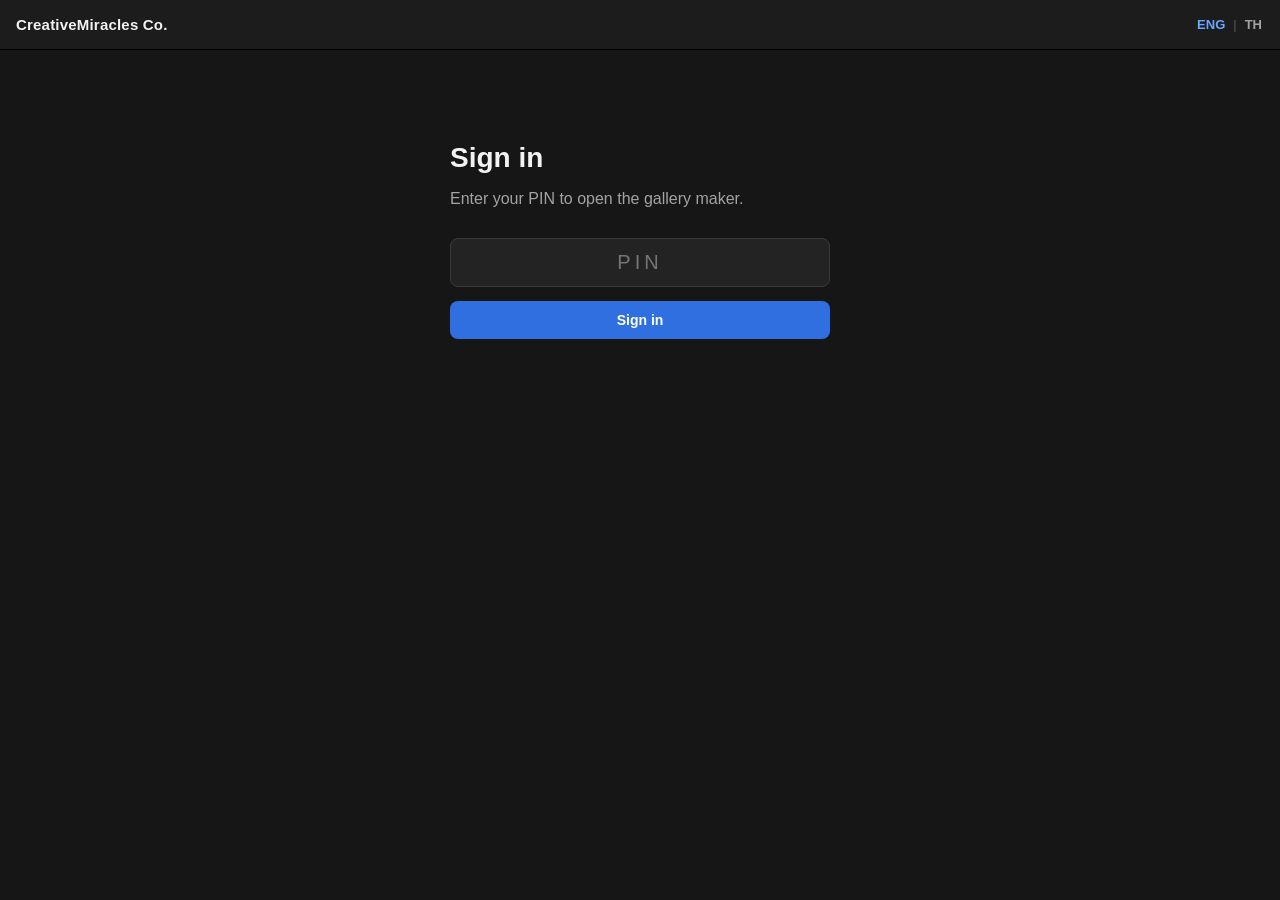
<file: index.html>
<!doctype html>
<html lang="en">
<head>
  <meta charset="utf-8">
  <meta name="viewport" content="width=device-width, initial-scale=1">
  <title>Gallery</title>
  <link rel="stylesheet" href="style.css">
</head>
<body>

  <!-- Full-page background picture (set by the code) -->
  <div id="bgLayer" class="bg-layer" hidden><div id="bgImg" class="bg-img"></div></div>

  <!-- Shown only inside LINE / Instagram / Facebook's own browser, where photos cannot be downloaded -->
  <div id="inApp" class="inapp" role="alert" hidden>
    <div class="inapp-text">
      <strong data-i18n="inapp.title">Open in Chrome or Safari to download photos</strong>
      <span data-i18n="inapp.steps">Tap the ⋯ menu (bottom right), then choose "Open in browser".</span>
    </div>
    <div class="inapp-btns">
      <button id="btnInAppCopy" class="btn small" type="button" data-i18n="inapp.copy">Copy link</button>
      <button id="btnInAppClose" class="inapp-x" type="button" aria-label="Close" data-i18n-aria="close">×</button>
    </div>
  </div>

  <!-- Top bar -->
  <header class="topbar" id="topbar">
    <div class="brand" id="brand">Gallery</div>
    <div class="bar-right">
      <div class="actions" id="actions" hidden>
        <button id="btnFavFilter" class="pill" type="button" data-i18n-aria="fav" aria-label="Favorites">
          <svg viewBox="0 0 24 24" width="16" height="16" class="heart-icon"><path d="M12 21s-7.5-4.6-9.6-9.2C.9 8.4 2.6 5 6 5c2 0 3.4 1.1 4 2.2h4C14.6 6.1 16 5 18 5c3.4 0 5.1 3.4 3.6 6.8C19.5 16.4 12 21 12 21z"/></svg>
          <span class="lbl" data-i18n="fav">Favorites</span> <span id="favCount">0</span>
        </button>
        <button id="btnDownloadAll" class="pill" type="button" data-i18n-aria="dlAll" data-i18n-title="dlAll" aria-label="Download all">
          <svg viewBox="0 0 24 24" width="16" height="16"><path d="M12 4v11m0 0l-4.5-4.5M12 15l4.5-4.5M5 19h14" fill="none" stroke="currentColor" stroke-width="2" stroke-linecap="round" stroke-linejoin="round"/></svg>
          <span class="lbl" data-i18n="dlAll">Download all</span>
        </button>
        <button id="btnSend" class="pill primary" type="button" data-i18n="send">Send my picks</button>
      </div>
      <div class="lang" id="langSwitch" role="group" data-i18n-aria="lang.aria" aria-label="Language">
        <button type="button" data-lang="en">ENG</button><span class="sep" aria-hidden="true">|</span><button type="button" data-lang="th">TH</button>
      </div>
    </div>
  </header>

  <main>
    <!-- ============ GALLERY MAKER (shown when the page is opened without a gallery) ============ -->
    <section id="setup" class="setup" hidden>

      <!-- PIN screen -->
      <div id="pinBox" class="pin-box" hidden>
        <h1 data-i18n="pin.title">Sign in</h1>
        <p class="muted" data-i18n="pin.intro">Enter your PIN to open the gallery maker.</p>
        <p id="keyWarning" class="warn" hidden data-i18n="warn.worker">You haven't connected your Cloudflare Worker yet.</p>
        <input id="inPin" type="password" inputmode="numeric" autocomplete="current-password" data-i18n-ph="pin.ph" placeholder="PIN">
        <p id="pinError" class="warn" hidden></p>
        <button id="btnLogin" class="btn primary wide" type="button" data-i18n="pin.go">Sign in</button>
      </div>

      <!-- The maker -->
      <div id="makerBox" class="setup-grid" hidden>

        <div class="controls">
          <div class="maker-head">
            <h1 data-i18n="mk.title">Gallery maker</h1>
            <div class="row tight">
              <button id="btnMine" class="btn small" type="button" data-i18n="mine">My galleries</button>
              <button id="btnLogout" class="btn small ghost" type="button" data-i18n="pin.out">Sign out</button>
            </div>
          </div>

          <!-- My galleries -->
          <div id="mineBox" hidden>
            <div class="row tight"><button id="btnNew" class="btn primary small" type="button" data-i18n="mine.new">New gallery</button></div>
            <p id="mineError" class="warn" hidden></p>
            <p id="mineEmpty" class="muted small" hidden data-i18n="mine.empty">No galleries yet.</p>
            <ul id="mineList" class="mine-list"></ul>
          </div>

          <!-- New / edit gallery -->
          <div id="formBox">
            <p class="muted" data-i18n="mk.intro">Paste a Google Drive folder, choose how the gallery looks, then save to get a link for your customer.</p>

            <label class="block"><span data-i18n="mk.folder">Google Drive folder link</span>
              <input id="inFolder" type="text" placeholder="https://drive.google.com/drive/folders/...">
            </label>
            <p class="hint" data-i18n-html="mk.hint">The folder must be shared as <b>Anyone with the link → Viewer</b>.</p>
            <button id="btnLoad" class="btn primary" type="button" data-i18n="mk.load">Load folder</button>
            <p id="setupError" class="warn" hidden></p>
            <p id="loadInfo" class="muted small" hidden></p>

            <div id="options" class="options" hidden>

              <div class="group">
                <label class="check"><input type="checkbox" id="inShowTitle" checked> <span data-i18n="mk.showTitle">Show title</span></label>
                <input id="inTitle" type="text" maxlength="80" data-i18n-ph="mk.titlePh" placeholder="e.g. Graduation Day">
                <label class="check"><input type="checkbox" id="inShowBy" checked> <span data-i18n="mk.showBy">Show studio name</span></label>
                <input id="inBy" type="text" maxlength="60" data-i18n-ph="mk.byPh" placeholder="e.g. Miracle Studio">
              </div>

              <div class="group">
                <div class="group-title" data-i18n="mk.layout">Layout</div>
                <div class="seg" id="segLayout">
                  <button type="button" data-l="grid" data-i18n="layout.grid">Photo Grid</button>
                  <button type="button" data-l="square" data-i18n="layout.square">Square</button>
                  <button type="button" data-l="column" data-i18n="layout.column">Column</button>
                  <button type="button" data-l="oneup" data-i18n="layout.oneup">One-up</button>
                </div>
                <p class="hint" id="layoutHint"></p>
                <label class="range" id="rowC"><span data-i18n="mk.colsC">Photos per row on a computer</span> <b id="vC"></b>
                  <input id="inC" type="range" min="2" max="8" step="1">
                </label>
                <label class="range" id="rowM"><span data-i18n="mk.colsM">Photos per row on a phone</span> <b id="vM"></b>
                  <input id="inM" type="range" min="1" max="4" step="1">
                </label>
                <label class="range"><span data-i18n="mk.gap">Space between photos</span> <b id="vG"></b>
                  <input id="inG" type="range" min="0" max="24" step="1">
                </label>
              </div>

              <div class="group">
                <div class="group-title" data-i18n="mk.bg">Background picture</div>
                <p class="hint" id="bgHint"></p>
                <div id="bgPicker" class="bg-picker"></div>
                <label class="range"><span data-i18n="mk.dim">Darkness</span> <b id="vDim"></b>
                  <input id="inDim" type="range" min="0" max="90" step="5">
                </label>
                <label class="range"><span data-i18n="mk.blur">Blur</span> <b id="vBl"></b>
                  <input id="inBl" type="range" min="0" max="20" step="1">
                </label>
              </div>

              <div class="group">
                <label class="check"><input type="checkbox" id="inDl" checked> <span data-i18n="mk.dl">Show download buttons</span></label>
                <p class="hint" data-i18n="mk.dlHint">Unticking this only hides the buttons.</p>
              </div>

              <div class="group">
                <div class="group-title" data-i18n="mk.desc">Link preview text</div>
                <input id="inDesc" type="text" maxlength="140" data-i18n-ph="mk.descPh" placeholder="e.g. Pick your favorite photos here">
                <p class="hint" data-i18n="mk.descHint">The small text under the title when the link is shared in LINE and other chats.</p>
              </div>

              <div class="result">
                <button id="btnSave" class="btn primary wide" type="button" data-i18n="mk.save">Save &amp; get link</button>
                <p id="saveMsg" class="warn" hidden></p>
                <p id="unsavedMsg" class="hint" hidden data-i18n="mk.unsaved">You changed something.</p>

                <div id="linksBox" hidden>
                  <p class="muted" data-i18n="res.share">Send this link to your customer.</p>
                  <input id="outLink" type="text" readonly>
                  <div class="row">
                    <button id="btnCopyLink" class="btn primary" type="button" data-i18n="res.copy">Copy link</button>
                    <a id="btnOpenLink" class="btn" target="_blank" rel="noopener" data-i18n="res.open">Open gallery</a>
                  </div>
                  <p class="hint" data-i18n="res.cache">LINE remembers link previews.</p>
                  <details class="direct">
                    <summary data-i18n="res.direct">Direct link (no picture banner)</summary>
                    <input id="outDirect" type="text" readonly>
                    <div class="row"><button id="btnCopyDirect" class="btn small" type="button" data-i18n="res.copy">Copy link</button></div>
                  </details>
                </div>
              </div>
            </div>
          </div>
        </div>

        <div class="preview" id="previewBox" hidden>
          <div class="preview-bar">
            <span class="muted" data-i18n="prev">Preview</span>
            <div class="seg small" id="segDevice">
              <button type="button" data-dev="desktop" class="on" data-i18n="dev.desktop">Computer</button>
              <button type="button" data-dev="phone" data-i18n="dev.phone">Phone</button>
            </div>
          </div>
          <div class="frame-wrap" id="frameWrap">
            <iframe id="previewFrame" title="Gallery preview"></iframe>
          </div>
        </div>

      </div>
    </section>

    <!-- ============ GALLERY ============ -->
    <section id="gallery" hidden>
      <div class="hero" id="hero">
        <h1 id="title"></h1>
        <p id="by"></p>
        <p id="count" class="muted"></p>
      </div>
      <div id="status" class="status"></div>
      <ul id="grid" class="grid"></ul>
      <div id="more" class="more" hidden></div>   <!-- when this comes near the screen, the next photos are drawn -->

      <footer id="contact" class="contact" hidden>
        <p id="contactText"></p>
        <div class="row" id="contactLinks"></div>
      </footer>
    </section>

    <!-- ERROR / MESSAGE -->
    <section id="message" class="message" hidden></section>
  </main>

  <!-- LIGHTBOX (big photo viewer) -->
  <div id="lightbox" class="lightbox" hidden>
    <div class="lb-top">
      <div class="lb-left">
        <button id="lbClose" class="icon-btn" type="button" data-i18n-aria="lb.back" aria-label="Back">
          <svg viewBox="0 0 24 24" width="20" height="20"><path d="M15 5l-7 7 7 7" fill="none" stroke="currentColor" stroke-width="2.2" stroke-linecap="round" stroke-linejoin="round"/></svg>
        </button>
        <span id="lbCounter" class="lb-counter"></span>
      </div>
      <div class="lb-right">
        <button id="lbFav" class="icon-btn" type="button" data-i18n-aria="lb.fav" aria-label="Favorite">
          <svg viewBox="0 0 24 24" width="22" height="22" class="heart-icon"><path d="M12 21s-7.5-4.6-9.6-9.2C.9 8.4 2.6 5 6 5c2 0 3.4 1.1 4 2.2h4C14.6 6.1 16 5 18 5c3.4 0 5.1 3.4 3.6 6.8C19.5 16.4 12 21 12 21z"/></svg>
        </button>
        <a id="lbDownload" class="icon-btn" target="_blank" rel="noopener" data-i18n-aria="lb.dl" aria-label="Download">
          <svg viewBox="0 0 24 24" width="22" height="22"><path d="M12 4v11m0 0l-4.5-4.5M12 15l4.5-4.5M5 19h14" fill="none" stroke="currentColor" stroke-width="2" stroke-linecap="round" stroke-linejoin="round"/></svg>
        </a>
      </div>
    </div>

    <button id="lbPrev" class="nav-btn prev" type="button" data-i18n-aria="lb.prev" aria-label="Previous">
      <svg viewBox="0 0 24 24" width="22" height="22"><path d="M15 5l-7 7 7 7" fill="none" stroke="currentColor" stroke-width="2.4" stroke-linecap="round" stroke-linejoin="round"/></svg>
    </button>
    <div id="lbStage" class="lb-stage"></div>
    <button id="lbNext" class="nav-btn next" type="button" data-i18n-aria="lb.next" aria-label="Next">
      <svg viewBox="0 0 24 24" width="22" height="22"><path d="M9 5l7 7-7 7" fill="none" stroke="currentColor" stroke-width="2.4" stroke-linecap="round" stroke-linejoin="round"/></svg>
    </button>
  </div>

  <!-- SEND MY PICKS (popup) -->
  <div id="sendModal" class="modal" hidden>
    <div class="modal-box">
      <h2 data-i18n="send.title">Your favorite photos</h2>
      <p class="muted" id="sendInfo"></p>
      <textarea id="sendText" readonly rows="8"></textarea>
      <div class="row">
        <button id="btnCopyList" class="btn primary" type="button" data-i18n="send.copy">Copy list</button>
        <button id="btnDownloadList" class="btn" type="button" data-i18n="send.txt">Download .txt</button>
        <button id="btnSendZip" class="btn" type="button" data-i18n="send.dl" hidden>Download my favorites (zip)</button>
        <button id="btnKeepPicks" class="btn" type="button" data-i18n="send.keep" hidden>Copy link to keep my picks in another browser</button>
        <button id="btnCloseSend" class="btn ghost" type="button" data-i18n="close">Close</button>
      </div>
      <p class="muted small" id="sendContactHint" hidden data-i18n="send.hint">Now send the list to your photographer.</p>
      <div class="row" id="sendContacts"></div>
    </div>
  </div>

  <!-- DOWNLOAD (popup): big Google Drive button first, zip of favorites below -->
  <div id="dlModal" class="modal" hidden>
    <div class="modal-box">
      <h2 data-i18n="dl.zipTitle">Download photos</h2>
      <p class="dl-warn" id="dlInApp" hidden data-i18n="inapp.dl">Downloads do not work inside this app. Open the page in Chrome or Safari first.</p>

      <!-- Main way: Google Drive packs everything for the customer -->
      <div class="dl-drive-card" id="dlDriveCard">
        <span class="dl-badge" data-i18n="dl.best">Best for all photos</span>
        <a id="btnOpenDrive" class="dl-drive-btn" target="_blank" rel="noopener">
          <svg viewBox="0 0 24 24" width="26" height="26" aria-hidden="true"><path d="M12 4v11m0 0l-4.5-4.5M12 15l4.5-4.5M5 20h14" fill="none" stroke="currentColor" stroke-width="2.4" stroke-linecap="round" stroke-linejoin="round"/></svg>
          <span data-i18n="dl.driveBtn">Download all from Google Drive</span>
        </a>
        <p class="dl-drive-how" data-i18n="dl.driveHow">Google Drive opens in a new tab. Tap the folder name at the top, then Download.</p>
      </div>

      <!-- Extra: zip of only the photos the customer picked (made on their own device) -->
      <div id="dlNew" class="dl-fav" hidden>
        <h3 data-i18n="dl.favTitle">Only want your favorites?</h3>
        <p class="muted small" data-i18n="dl.favIntro">Get just the photos you picked in one zip file.</p>
        <label class="check dl-videos" id="dlVideosWrap" hidden>
          <input type="checkbox" id="dlVideos" checked> <span data-i18n="dl.videos">Include videos</span>
        </label>
        <p class="muted dl-summary" id="dlSummary"></p>
        <p class="muted small" id="dlPartsNote" hidden data-i18n="dl.partsNote"></p>
        <ul class="dl-parts" id="dlParts"></ul>
        <div class="row" id="dlAllRow" hidden>
          <button id="btnDlAllParts" class="btn" type="button"></button>
        </div>
        <p class="dl-warn" id="dlWarn" role="status" hidden></p>
        <p class="muted small" data-i18n="dl.tip">Keep this window open until the zip is saved.</p>
      </div>

      <div class="row">
        <button id="btnCloseDl" class="btn ghost" type="button" data-i18n="close">Close</button>
      </div>
    </div>
  </div>

  <script src="config.js"></script>
  <script src="lang.js"></script>
  <script src="zip.js"></script>
  <script src="app.js"></script>
</body>
</html>
</file>
<file: style.css>
/* ---------- Colors & sizes (easy to change) ---------- */
:root {
  --bg: #161616;
  --panel: #232323;
  --panel-2: #2d2d2d;
  --line: #3a3a3a;
  --text: #f2f2f2;
  --muted: #a3a3a3;
  --accent: #2f6fe0;       /* white text on this = 4.7:1 contrast */
  --accent-hover: #2560c8;
  --accent-text: #6aa6ff;  /* blue for text on dark: 6.8:1 contrast */
  --heart: #ff4d6d;
}

* { box-sizing: border-box; }
[hidden] { display: none !important; }

/* The page color goes on <html> only, so the background picture can sit above it */
html {
  background: var(--bg);
  color: var(--text);
  font-family: -apple-system, "Segoe UI", Roboto, "Helvetica Neue", Arial, "Noto Sans Thai", sans-serif;
}
body { margin: 0; background: transparent; }
body.noscroll { overflow: hidden; }
.muted { color: var(--muted); }

/* ---------- Whole-page background picture ---------- */
.bg-layer {
  position: fixed; inset: 0; z-index: -1; overflow: hidden;
  --dim: .5; --blur: 0px;
}
.bg-img {
  position: absolute; inset: -40px;          /* a bit bigger so blurred edges stay hidden */
  background: center / cover no-repeat;
  filter: blur(var(--blur));
}
.bg-layer::after {                            /* the dark layer on top of the picture */
  content: ""; position: absolute; inset: 0;
  background: rgba(0, 0, 0, var(--dim));
}

/* ---------- Top bar ---------- */
.topbar {
  position: sticky; top: 0; z-index: 20;
  height: 50px; padding: 0 16px;
  display: flex; align-items: center; justify-content: space-between;
  background: rgba(30, 30, 30, .88);
  backdrop-filter: blur(10px);
  border-bottom: 1px solid #000;
}
.brand {
  font-weight: 700; font-size: 15px; letter-spacing: .2px;
  min-width: 0; margin-right: 10px;
  overflow: hidden; text-overflow: ellipsis; white-space: nowrap;
}
.bar-right { display: flex; align-items: center; gap: 12px; flex-shrink: 0; }
.actions { display: flex; gap: 8px; flex-shrink: 0; }

/* ENG | TH switch. The chosen language is blue. */
.lang { display: flex; align-items: center; gap: 6px; font-size: 13px; font-weight: 700; white-space: nowrap; }
.lang button {
  padding: 6px 2px; border: 0; background: none; cursor: pointer;
  font: inherit; color: var(--muted);
}
.lang button:hover { color: var(--text); }
.lang button.on { color: var(--accent-text); }
.lang .sep { color: #5a5a5a; font-weight: 400; }

/* On a phone the top bar is tight: hide the studio name and show icons only */
@media (max-width: 520px) {
  .topbar { padding: 0 10px; }
  .bar-right { gap: 8px; width: 100%; justify-content: flex-end; }
  .actions { gap: 6px; }
  .pill { padding: 0 10px; font-size: 12px; }
  .topbar.has-actions .brand { display: none; }
  .topbar.has-actions .bar-right { justify-content: space-between; }
  .pill .lbl { display: none; }
  #btnFavFilter, #btnDownloadAll { padding: 0 11px; }
}

.pill {
  display: inline-flex; align-items: center; gap: 6px;
  height: 34px; padding: 0 14px;
  background: var(--panel-2); color: var(--text);
  border: 0; border-radius: 999px; cursor: pointer;
  font: inherit; font-size: 13px; font-weight: 600;
}
.pill:hover { background: #3a3a3a; }
.pill.primary { background: var(--accent); color: #fff; }
.pill.primary:hover { background: var(--accent-hover); }
.pill.active { background: #fff; color: #111; }
.pill.active .heart-icon path { fill: var(--heart); stroke: var(--heart); }

.heart-icon path { fill: none; stroke: currentColor; stroke-width: 2; stroke-linejoin: round; }

/* ---------- Title area (sits right on the background picture) ---------- */
.hero {
  text-align: center;
  padding: 96px 16px 56px;
  text-shadow: 0 2px 18px rgba(0, 0, 0, .65);
}
.hero.compact { padding: 40px 16px 20px; }
.hero h1 { margin: 0 0 10px; font-size: clamp(30px, 6vw, 52px); font-weight: 800; letter-spacing: -.5px; }
.hero p { margin: 4px 0; font-size: 16px; font-weight: 600; }
.hero p.muted { font-size: 13px; font-weight: 400; margin-top: 14px; color: #e4e4e4; }

.status {
  text-align: center; color: #e4e4e4; padding: 24px 16px 0; min-height: 24px;
  text-shadow: 0 1px 8px rgba(0, 0, 0, .8);
}

/* ---------- Photo layouts ---------- */
/* JS sets --cols, --gap and --row-h on the grid. These are fallbacks. */
.grid {
  --gap: 6px; --row-h: 300px; --cols: 4;
  list-style: none; margin: 0 auto; padding: var(--gap) var(--gap) 40px;
  max-width: 1400px;
  display: flex; flex-wrap: wrap; gap: var(--gap);
}

.tile {
  position: relative; overflow: hidden; cursor: pointer;
  background: #262626;
}
.tile::before { content: ""; display: block; padding-bottom: calc(100% / var(--r)); }

/* 1) Photo Grid: rows of equal height, photos keep their own shape (like Lightroom) */
.layout-grid::after { content: ""; flex-grow: 1000000; } /* keeps the last row from stretching */
.layout-grid .tile {
  width: calc(var(--r) * var(--row-h));
  flex-grow: calc(var(--r) * 100);
}

/* 2) Square: every photo is a neat square, same size */
.layout-square { display: grid; grid-template-columns: repeat(var(--cols), minmax(0, 1fr)); }
.layout-square .tile::before { padding-bottom: 100%; }

/* 3) Column: columns side by side, photos keep their shape */
.layout-column { display: flex; flex-wrap: nowrap; align-items: flex-start; gap: var(--gap); }
.layout-column .col { flex: 1 1 0; min-width: 0; list-style: none; }
.layout-column .col > ul { list-style: none; margin: 0; padding: 0; display: flex; flex-direction: column; gap: var(--gap); }
.layout-column .tile { width: 100%; }

/* 4) One-up: one big photo at a time, top to bottom */
.layout-oneup { flex-direction: column; flex-wrap: nowrap; align-items: center; gap: calc(var(--gap) * 2 + 6px); }
.layout-oneup .tile { width: min(100%, calc(var(--r) * 85vh), 960px); }

.tile .open {
  position: absolute; inset: 0; width: 100%; height: 100%;
  padding: 0; border: 0; background: none; cursor: pointer; display: block;
}
.tile img {
  position: absolute; inset: 0; width: 100%; height: 100%;
  object-fit: cover; opacity: 0; transition: opacity .35s ease, transform .35s ease;
}
.tile img.loaded { opacity: 1; }
.tile:hover img { transform: scale(1.03); }

.tile .name {
  position: absolute; left: 0; right: 0; bottom: 0; padding: 22px 10px 8px;
  font-size: 12px; color: #fff; text-align: left;
  background: linear-gradient(transparent, rgba(0,0,0,.65));
  opacity: 0; transition: opacity .2s; pointer-events: none;
  white-space: nowrap; overflow: hidden; text-overflow: ellipsis;
}
.tile:hover .name { opacity: 1; }

.tile .badge {
  position: absolute; top: 8px; left: 8px; pointer-events: none;
  width: 26px; height: 26px; border-radius: 50%;
  background: rgba(0,0,0,.6); display: grid; place-items: center;
}
.tile .badge svg { fill: #fff; }

.tile .fav {
  position: absolute; right: 6px; bottom: 6px; z-index: 2;
  width: 34px; height: 34px; border-radius: 50%; border: 0; cursor: pointer;
  background: rgba(0,0,0,.45); color: #fff;
  display: grid; place-items: center;
  opacity: 0; transition: opacity .2s, background .2s;
}
.tile:hover .fav, .tile .fav.on { opacity: 1; }
.fav.on .heart-icon path, .icon-btn.on .heart-icon path { fill: var(--heart); stroke: var(--heart); }
@media (hover: none) { .tile .fav { opacity: .85; } }

/* ---------- Admin panel ---------- */
.setup { max-width: 1280px; margin: 0 auto; padding: 32px 20px 80px; }
.setup-grid { display: grid; grid-template-columns: minmax(320px, 420px) minmax(0, 1fr); gap: 32px; align-items: start; }
@media (max-width: 900px) { .setup-grid { grid-template-columns: minmax(0, 1fr); } }

.controls h1 { margin: 0 0 6px; font-size: 30px; }
.controls label.block { display: block; margin: 20px 0 0; font-size: 13px; font-weight: 600; color: var(--muted); }
.controls input[type="text"] {
  width: 100%; margin-top: 6px; padding: 11px 14px;
  background: var(--panel); color: var(--text);
  border: 1px solid var(--line); border-radius: 8px; font: inherit; font-size: 15px;
}
.controls input[type="text"]:focus { outline: 2px solid var(--accent); border-color: transparent; }
.controls input[type="text"]:disabled { opacity: .45; }
.hint { font-size: 13px; color: var(--muted); margin: 10px 0 14px; line-height: 1.5; }
.small { font-size: 13px; line-height: 1.5; margin: 16px 0 0; }
.warn { background: #3a2a14; color: #ffcf8a; border-radius: 8px; padding: 10px 14px; font-size: 14px; }

.options { margin-top: 22px; }
.group { background: var(--panel); border: 1px solid var(--line); border-radius: 12px; padding: 16px; margin-bottom: 14px; }
.group-title { font-size: 13px; font-weight: 700; margin-bottom: 10px; }
.group input[type="text"] { margin: 6px 0 14px; }
.group input[type="text"]:last-child { margin-bottom: 0; }
.check { display: flex; align-items: center; gap: 10px; font-size: 14px; font-weight: 600; cursor: pointer; }
.check input { width: 18px; height: 18px; accent-color: var(--accent); }

.range { display: block; margin-top: 16px; font-size: 13px; font-weight: 600; color: var(--muted); }
.range b { float: right; color: var(--text); }
.range input { display: block; width: 100%; margin: 8px 0 0; accent-color: var(--accent); }

.seg { display: flex; flex-wrap: wrap; gap: 6px; }
.seg button {
  flex: 1 1 auto; padding: 9px 12px; cursor: pointer;
  background: var(--bg); color: var(--text);
  border: 1px solid var(--line); border-radius: 8px;
  font: inherit; font-size: 13px; font-weight: 600;
}
.seg button:hover { border-color: #666; }
.seg button.on { background: var(--accent); border-color: var(--accent); color: #fff; }
.seg.small button { padding: 6px 12px; font-size: 12px; }

.bg-picker {
  display: grid; grid-template-columns: repeat(auto-fill, minmax(64px, 1fr)); gap: 6px;
  max-height: 320px; overflow: auto; padding: 3px;     /* scrolls, so every photo can be shown */
}
.bg-picker button {
  aspect-ratio: 1; padding: 0; overflow: hidden; cursor: pointer;
  background: var(--bg); color: var(--text);
  border: 2px solid transparent; border-radius: 8px;
  font: inherit; font-size: 11px; font-weight: 600;
}
.bg-picker button img { width: 100%; height: 100%; object-fit: cover; display: block; }
.bg-picker button.on { border-color: #fff; box-shadow: 0 0 0 2px var(--accent); }

.result { margin-top: 20px; padding-top: 18px; border-top: 1px solid var(--line); }
.result input { width: 100%; margin-top: 6px; padding: 11px 14px; background: var(--panel); color: var(--text); border: 1px solid var(--line); border-radius: 8px; font: inherit; font-size: 14px; }
.row { display: flex; flex-wrap: wrap; gap: 8px; margin-top: 12px; }

.preview { position: sticky; top: 66px; }
.preview-bar { display: flex; align-items: center; justify-content: space-between; margin-bottom: 10px; }
.frame-wrap {
  display: flex; justify-content: center; height: min(78vh, 780px);
  background: #000; border: 1px solid var(--line); border-radius: 12px; overflow: hidden;
}
.frame-wrap iframe { width: 100%; height: 100%; border: 0; background: var(--bg); }
.frame-wrap.phone iframe { width: 390px; max-width: 100%; }
@media (max-width: 900px) { .preview { position: static; } .frame-wrap { height: 70vh; } }

.btn {
  display: inline-block; text-decoration: none; text-align: center;
  padding: 11px 18px; border-radius: 8px; border: 0; cursor: pointer;
  background: var(--panel-2); color: var(--text); font: inherit; font-size: 14px; font-weight: 600;
}
.btn:hover { background: #3a3a3a; }
.btn:disabled { opacity: .6; cursor: default; }
.btn.primary { background: var(--accent); color: #fff; }
.btn.primary:hover { background: var(--accent-hover); }
.btn.ghost { background: transparent; border: 1px solid var(--line); }
.btn.small { padding: 7px 12px; font-size: 13px; }
.btn.wide { width: 100%; }
.row.tight { margin-top: 0; }

/* ---------- PIN screen ---------- */
.pin-box { max-width: 380px; margin: 60px auto 0; }
.pin-box h1 { margin: 0 0 6px; font-size: 28px; }
.pin-box input {
  width: 100%; margin: 14px 0; padding: 12px 14px; letter-spacing: 4px; text-align: center;
  background: var(--panel); color: var(--text);
  border: 1px solid var(--line); border-radius: 8px; font: inherit; font-size: 20px;
}
.pin-box input:focus { outline: 2px solid var(--accent); border-color: transparent; }

/* ---------- Gallery maker header + "My galleries" ---------- */
.maker-head { display: flex; align-items: center; justify-content: space-between; gap: 10px; flex-wrap: wrap; margin-bottom: 8px; }
.maker-head h1 { margin: 0; }
.mine-list { list-style: none; margin: 14px 0 0; padding: 0; display: grid; gap: 8px; }
.mine-list li { background: var(--panel); border: 1px solid var(--line); border-radius: 10px; padding: 12px 14px; }
.mine-list .m-title { font-weight: 700; overflow-wrap: anywhere; }
.mine-list .m-sub { font-size: 12px; color: var(--muted); margin: 2px 0 10px; }
.direct { margin-top: 14px; font-size: 13px; color: var(--muted); }
.direct summary { cursor: pointer; }
.direct input { width: 100%; margin-top: 10px; padding: 10px 12px; background: var(--panel); color: var(--text); border: 1px solid var(--line); border-radius: 8px; font: inherit; font-size: 13px; }
#saveMsg { margin-top: 12px; }

/* ---------- Contact footer ---------- */
.contact { text-align: center; padding: 10px 16px 90px; }
.contact p { margin: 0 0 4px; font-size: 14px; color: #e4e4e4; text-shadow: 0 1px 8px rgba(0, 0, 0, .8); }
.contact .row { justify-content: center; }

/* ---------- Message (errors) ---------- */
.message { max-width: 520px; margin: 0 auto; padding: 120px 24px; text-align: center; }
.message h2 { margin: 0 0 10px; }
.message p { color: #cfcfcf; line-height: 1.6; }

/* ---------- Lightbox ---------- */
.lightbox {
  position: fixed; inset: 0; z-index: 100; background: #000;
  display: flex; align-items: center; justify-content: center;
}
.lb-top {
  position: absolute; top: 0; left: 0; right: 0; z-index: 3;
  height: 56px; padding: 0 12px;
  display: flex; align-items: center; justify-content: space-between;
  background: linear-gradient(rgba(0,0,0,.7), transparent);
}
.lb-left, .lb-right { display: flex; align-items: center; gap: 6px; }
.lb-counter { font-size: 13px; font-weight: 700; margin-left: 8px; }
.icon-btn {
  width: 40px; height: 40px; border-radius: 8px; border: 0; cursor: pointer;
  background: transparent; color: #fff; text-decoration: none;
  display: grid; place-items: center;
}
.icon-btn:hover { background: rgba(255,255,255,.14); }
#lbClose { background: #2b2b2b; }

.lb-stage {
  width: 100%; height: 100%; padding: 64px 64px 24px;
  display: flex; align-items: center; justify-content: center;
}
.lb-stage img { max-width: 100%; max-height: 100%; object-fit: contain; user-select: none; }
.lb-stage iframe { width: min(1200px, 100%); aspect-ratio: 16 / 9; max-height: 100%; border: 0; background: #000; }
.lb-stage .spinner {
  position: absolute; width: 34px; height: 34px; border-radius: 50%;
  border: 3px solid #444; border-top-color: #fff; animation: spin .8s linear infinite;
}
@keyframes spin { to { transform: rotate(360deg); } }

.nav-btn {
  position: absolute; top: 50%; transform: translateY(-50%); z-index: 3;
  width: 44px; height: 64px; border: 0; cursor: pointer;
  background: rgba(40,40,40,.6); color: #fff; border-radius: 8px;
  display: grid; place-items: center;
}
.nav-btn:hover { background: rgba(80,80,80,.8); }
.nav-btn.prev { left: 10px; }
.nav-btn.next { right: 10px; }
@media (max-width: 700px) {
  .lb-stage { padding: 60px 0 16px; }
  /* Videos on phones: let Google's player fill the whole area, so its play/seek/volume buttons fit on screen */
  .lb-stage iframe { width: 100%; height: 100%; aspect-ratio: auto; max-height: none; }
  .nav-btn { display: none; } /* phones: swipe left/right instead */
}

/* ---------- Popups ---------- */
.modal {
  position: fixed; inset: 0; z-index: 200; background: rgba(0,0,0,.7);
  display: grid; place-items: center; padding: 16px;
}
.modal-box {
  width: 100%; max-width: 520px; background: var(--panel);
  border-radius: 12px; padding: 22px;
  max-height: calc(100vh - 32px); overflow-y: auto;      /* long lists (many zip parts) scroll inside the popup */
}
.modal-box h2 { margin: 0 0 6px; }
.modal-box textarea {
  width: 100%; margin-top: 10px; padding: 12px; resize: vertical;
  background: #181818; color: var(--text); border: 1px solid var(--line);
  border-radius: 8px; font: 13px/1.5 ui-monospace, Menlo, Consolas, monospace;
}

/* ---------- Download popup (zip) ---------- */
.dl-videos { margin-top: 12px; }
.dl-summary { margin: 14px 0 6px; font-size: 14px; }
.dl-parts { list-style: none; margin: 10px 0 0; padding: 0; display: grid; gap: 8px; }
.dl-part {
  background: var(--bg); border: 1px solid var(--line); border-radius: 10px; padding: 10px 12px;
}
.dl-part-top { display: flex; align-items: center; justify-content: space-between; gap: 10px; flex-wrap: wrap; }
.dl-part-name { font-size: 14px; font-weight: 600; }
.dl-part-info { font-size: 12px; color: var(--muted); margin-top: 2px; }
.dl-part-btns { display: flex; gap: 6px; }
.dl-bar { height: 6px; margin-top: 10px; background: #2f2f2f; border-radius: 3px; overflow: hidden; }
.dl-bar > i { display: block; height: 100%; width: 0; background: var(--accent); transition: width .2s; }
.dl-state { font-size: 12px; color: var(--muted); margin-top: 6px; }
.dl-state.ok { color: #7bd88f; }
.dl-warn { margin: 12px 0 0; padding: 10px 12px; font-size: 13px; line-height: 1.5; color: #ffd9a0; background: #3a2d18; border-radius: 8px; }
.dl-drive { color: var(--accent-text); }
.dl-warn{white-space:pre-line}

/* Google Drive button in the download popup: big, bright, first thing you see */
.dl-drive-card {
  margin: 14px 0 6px; padding: 18px 16px 14px; text-align: center;
  background: linear-gradient(180deg, #1c2a45, #172036); border: 2px solid var(--accent); border-radius: 14px;
  box-shadow: 0 0 0 4px rgba(47, 111, 224, .18);
}
.dl-badge {
  display: inline-block; margin-bottom: 10px; padding: 3px 10px; border-radius: 999px;
  background: #ffd34d; color: #3a2a00; font-size: 12px; font-weight: 700; letter-spacing: .02em;
}
.dl-drive-btn {
  display: flex; align-items: center; justify-content: center; gap: 10px;
  min-height: 60px; padding: 12px 16px; border-radius: 12px; text-decoration: none;
  background: var(--accent); color: #fff; font-size: 18px; font-weight: 700; line-height: 1.25;
  animation: dl-pulse 2.2s ease-out infinite;
}
.dl-drive-btn:hover, .dl-drive-btn:focus-visible { background: var(--accent-hover); }
.dl-drive-how { margin: 10px 2px 0; font-size: 13px; line-height: 1.5; color: #c9d3e6; }
@keyframes dl-pulse { 0% { box-shadow: 0 0 0 0 rgba(106, 166, 255, .55); } 70%, 100% { box-shadow: 0 0 0 12px rgba(106, 166, 255, 0); } }
@media (prefers-reduced-motion: reduce) { .dl-drive-btn { animation: none; } }
.dl-fav { margin-top: 18px; padding-top: 14px; border-top: 1px solid var(--line); }
.dl-fav h3 { margin: 0 0 4px; font-size: 15px; }

/* "load more" marker under the grid */
.more { height: 1px; }

.err-detail { margin-top: 14px; font: 12px/1.4 ui-monospace, Menlo, monospace; color: var(--muted); word-break: break-word; }

/* Banner inside LINE / Instagram / Facebook browsers */
.inapp {
  display: flex; align-items: center; justify-content: space-between; gap: 10px;
  padding: 10px 14px; background: #ffd34d; color: #2b2000; font-size: 14px; line-height: 1.4;
}
.inapp[hidden] { display: none; }
.inapp-text { display: flex; flex-direction: column; gap: 2px; }
.inapp-text strong { font-size: 15px; }
.inapp-btns { display: flex; align-items: center; gap: 6px; flex-shrink: 0; }
.inapp .btn { background: #2b2000; color: #ffd34d; border-color: #2b2000; }
.inapp-x { background: none; border: 0; color: #2b2000; font-size: 26px; line-height: 1; padding: 4px 8px; cursor: pointer; }
</file>
